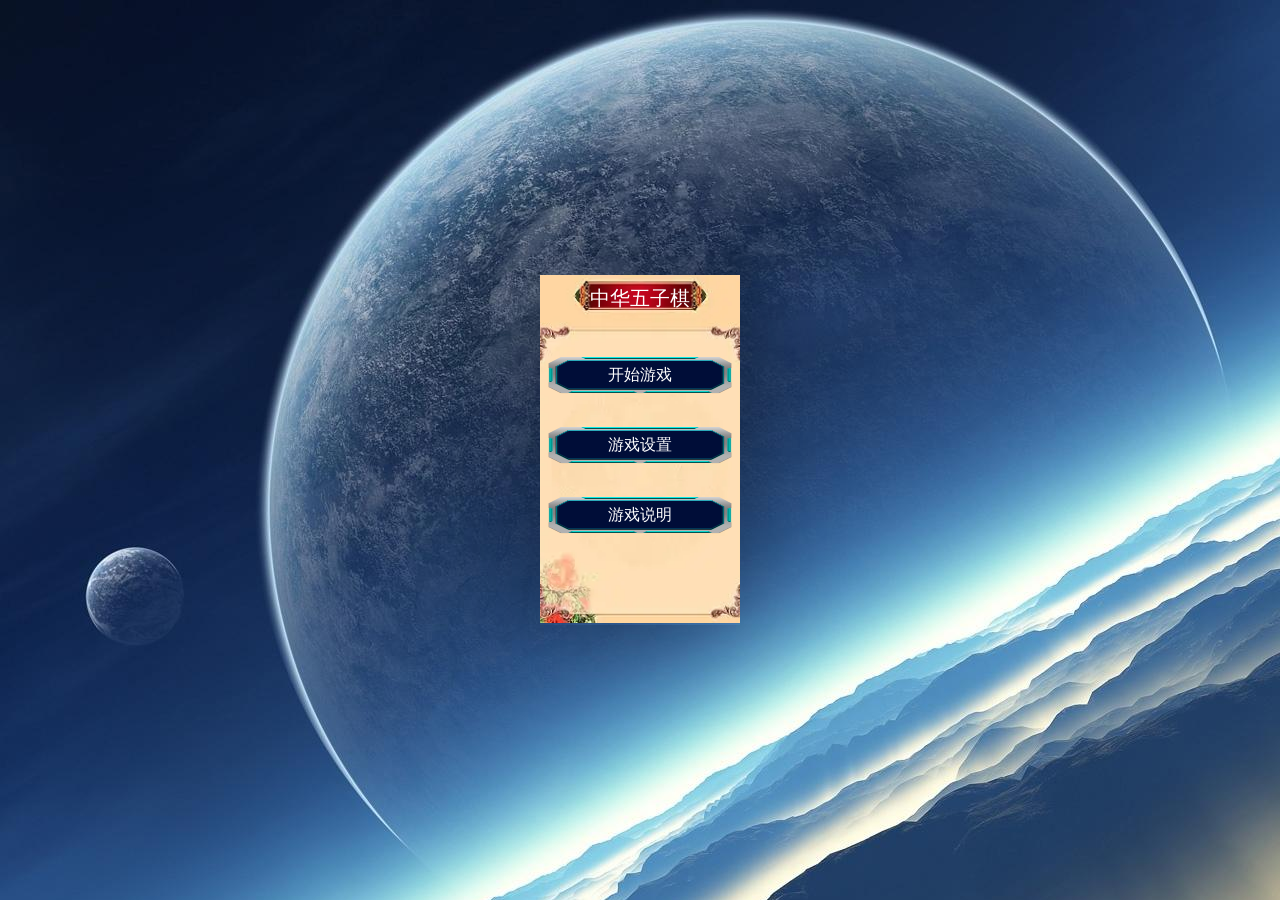
<file: index.html>
<!DOCTYPE html>
<html lang="en">

<head>
    <meta charset="UTF-8">
    <meta http-equiv="X-UA-Compatible" content="IE=edge">
    <meta name="viewport" content="width=device-width, initial-scale=1.0">
    <!-- css -->
    <link rel="stylesheet" href="css/reset.css">
    <link rel="stylesheet" href="css/game.css">
    <link rel="stylesheet" href="css/game-media.css">
    <link rel="stylesheet" href="font/fonts/iconfont.css">
    <link rel="icon" href="img/boardIcon/icon01.webp">
    <!-- js -->
    <script src="js/menu.js"></script>
    <script src="js/game.js"></script>
    <script src="js/size.js"></script>
    <!-- 自定义工具库 -->
    <script src="js/Free.js"></script>
    <title>欢乐五子棋</title>
    <style type="text/css">
        body {
            /* 取消文本被选中 */
            -moz-user-select: none;
            /*火狐*/
            -webkit-user-select: none;
            /*webkit浏览器*/
            -ms-user-select: none;
            /*IE10*/
            -khtml-user-select: none;
            /*早期浏览器*/
            user-select: none;
        }
    </style>
</head>

<body>
    <!-- 游戏区域 -->
    <div class="game-container hidden">
        <!-- 构建画布 -->
        <canvas class="chess" width="600" height="600">
            <span>对不起你的浏览器不支持该游戏，请更换浏览器运行。</span>
        </canvas>
        <!-- 游戏功能键 -->
        <div class="chess-menu">
            <button class="retractBtn">悔棋</button>
            <button class="unretractBtn">撤销悔棋</button>
            <button class="restartBtn">重新开始</button>
            <button class="menuBtn">返回主菜单</button>
        </div>
        <!-- 构建游戏数据展示 -->
        <div class="game-data">
            <ul>
                <!-- 玩家数据面板 -->
                <li class="player">
                    <!-- 头像 -->
                    <img src="img/player/皮卡丘.jpg" alt="">
                    <div class="playData">
                        <p>玩家</p>
                        <p class="playerStep">
                            已走步数：<span>0步</span>
                        </p>
                        <p class="playerScore">
                            得分情况：<span>0分</span>
                        </p>
                        <p class="playerWin">
                            获胜次数：<span>0次</span>
                        </p>
                    </div>
                </li>
                <!-- 人机数据面板 -->
                <li class="machine">
                    <!-- 头像 -->
                    <img src="img/boardIcon/icon01.webp" alt="">
                    <div class="machineData">
                        <p>人机</p>
                        <p class="computerStep">
                            已走步数：<span>0步</span>
                        </p>
                        <p class="computerScore">
                            得分情况：<span>0分</span>
                        </p>
                        <p class="computerWin">
                            获胜次数：<span>0次</span>
                        </p>
                    </div>
                </li>
            </ul>
        </div>
    </div>
    <!-- 游戏菜单 -->
    <div class="menuWrap">
        <div class="title">
            <p>中华五子棋</p>
        </div>
        <ul class="menu">
            <li class="playGame">开始游戏</li>
            <li class="setGame">游戏设置</li>
            <li class="gameGuide">游戏说明</li>
        </ul>
    </div>
    <!-- 弹窗 -->
    <div class="popWrapper hidden">
        <!-- 游戏设置弹窗 -->
        <div class="setPop displays">
            <h1>声音设置</h1>
            <i class="iconfont">&#xe605;</i>
            <button class="openBtn">开启音乐</button>
            <button class="closeBtn">关闭音乐</button>
            <button class="setBtn">X</button>
        </div>
        <!-- 游戏说明弹窗 -->
        <div class="guidePop displays">
            <p>&copy;作者：☆往事随風☆</p>
            <p>
                <a href="https://github.com/wk-cloud/gobang">github源码链接</a>
            </p>
            <p>
                <a href="https://blog.csdn.net/m0_47214030?spm=1010.2135.3001.5343">CSDN博客链接</a>
            </p>
            <button class="guideBtn">X</button>
        </div>
    </div>
</body>

</html>
</file>
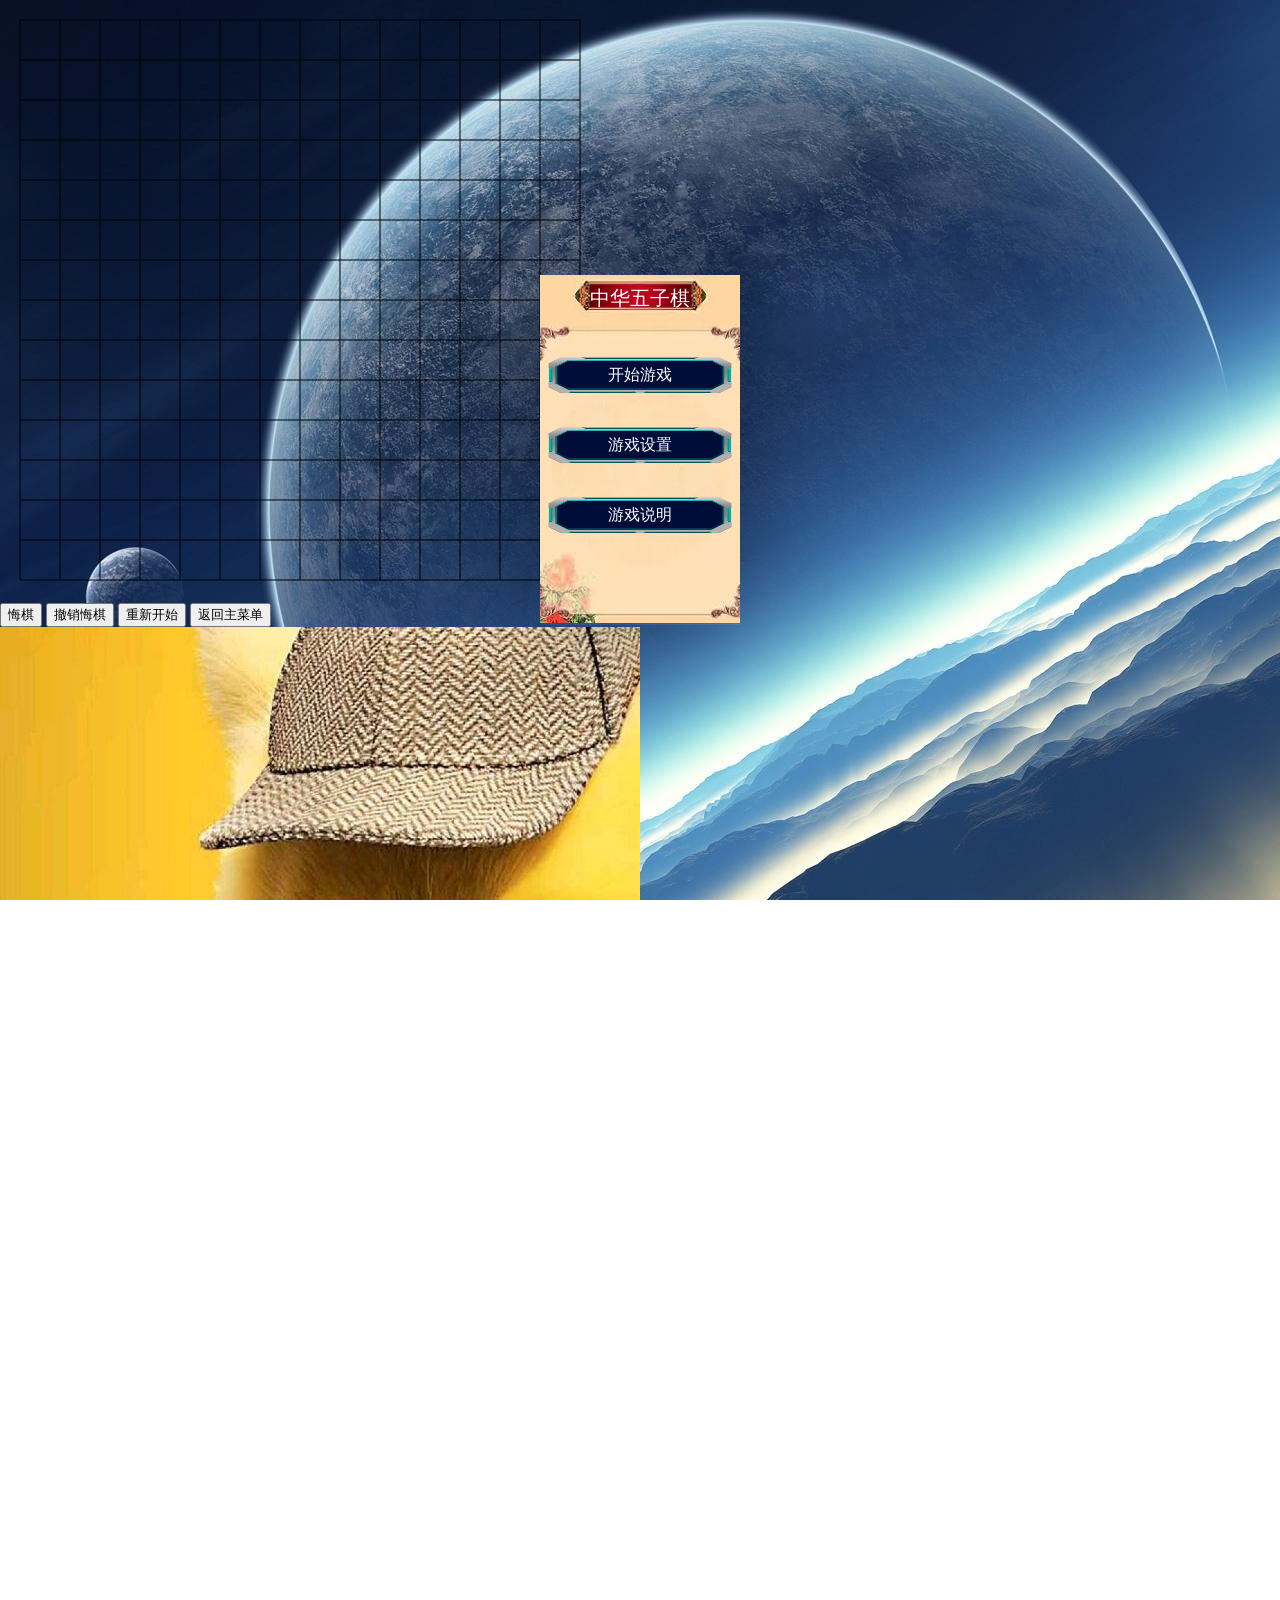
<file: gobang.html>
<!DOCTYPE html>
<html lang="en">

<head>
    <meta charset="UTF-8">
    <meta http-equiv="X-UA-Compatible" content="IE=edge">
    <meta name="viewport" content="width=device-width, initial-scale=1.0">
    <!-- css -->
    <link rel="stylesheet" href="css/reset.css">
    <link rel="stylesheet" href="css/game.css">
    <link rel="stylesheet" href="font/fonts/iconfont.css">
    <link rel="icon" href="img/boardIcon/icon01.webp">
    <!-- js -->
    <script src="js/menu.js"></script>
    <script src="js/game.js"></script>
    <!-- 自定义工具库 -->
    <script src="js/Free.js"></script>
    <title>欢乐五子棋</title>
    <style type="text/css">
        body {
            /* 取消文本被选中 */
            -moz-user-select: none;
            /*火狐*/
            -webkit-user-select: none;
            /*webkit浏览器*/
            -ms-user-select: none;
            /*IE10*/
            -khtml-user-select: none;
            /*早期浏览器*/
            user-select: none;
        }
    </style>
</head>

<body>
    <!-- 游戏区域 -->
    <div class="wrapper displays">
        <!-- 构建画布 -->
        <canvas class="chess" width="600" height="600">
            <span>对不起你的浏览器不支持该游戏，请更换浏览器运行。</span>
        </canvas>
        <!-- 游戏功能键 -->
        <div class="chessMenu">
            <button class="retractBtn">悔棋</button>
            <button class="unretractBtn">撤销悔棋</button>
            <button class="restartBtn">重新开始</button>
            <button class="menuBtn">返回主菜单</button>
        </div>
        <!-- 构建游戏数据展示 -->
        <div class="gameData">
            <ul>
                <!-- 玩家数据面板 -->
                <li class="player">
                    <!-- 头像 -->
                    <img src="img/player/皮卡丘.jpg" alt="">
                    <div class="playData">
                        <p>玩家</p>
                        <p class="playerStep">
                            已走步数：<span>0步</span>
                        </p>
                        <p class="playerScore">
                            得分情况：<span>0分</span>
                        </p>
                        <p class="playerWin">
                            获胜次数：<span>0次</span>
                        </p>
                    </div>
                </li>
                <!-- 人机数据面板 -->
                <li class="machine">
                    <!-- 头像 -->
                    <img src="img/boardIcon/icon01.webp" alt="">
                    <div class="machineData">
                        <p>人机</p>
                        <p class="computerStep">
                            已走步数：<span>0步</span>
                        </p>
                        <p class="computerScore">
                            得分情况：<span>0分</span>
                        </p>
                        <p class="computerWin">
                            获胜次数：<span>0次</span>
                        </p>
                    </div>
                </li>
            </ul>
        </div>
    </div>
    <!-- 游戏菜单 -->
    <div class="menuWrap">
        <div class="title">
            <p>中华五子棋</p>
        </div>
        <ul class="menu">
            <li class="playGame">开始游戏</li>
            <li class="setGame">游戏设置</li>
            <li class="gameGuide">游戏说明</li>
        </ul>
    </div>
    <!-- 弹窗 -->
    <div class="popWrapper displays">
        <!-- 游戏设置弹窗 -->
        <div class="setPop displays">
            <h1>声音设置</h1>
            <i class="iconfont">&#xe605;</i>
            <button class="openBtn">开启音乐</button>
            <button class="closeBtn">关闭音乐</button>
            <button class="setBtn">X</button>
        </div>
        <!-- 游戏说明弹窗 -->
        <div class="guidePop displays">
            <p>&copy;作者：☆往事随風☆</p>
            <p>
                <a href="https://github.com/china-521/gobang">github源码链接</a>
            </p>
            <p>
                <a href="https://blog.csdn.net/m0_47214030?spm=1010.2135.3001.5343">CSDN博客链接</a>
            </p>
            <button class="guideBtn">X</button>
        </div>
    </div>
</body>

</html>
</file>
<file: css/game.css>
html,
body {
  height: 100%;
  overflow: hidden;
  background: url(../img/background/宇宙.jfif) no-repeat;
}
.hidden {
  display: none;
}
.game-container {
  width: 1000px;
  height: 600px;
  margin: 5% auto;
  box-shadow: 0 0 10px rgba(0, 0, 0, 0.3);
}
.game-container .chess {
  cursor: pointer;
  float: left;
  background-color: #d2ae8c;
}
.game-container .chess-menu {
  width: 200px;
  margin-top: 20%;
  flex-flow: column wrap;
  float: left;
}
.game-container .chess-menu button {
  width: 200px;
  height: 50px;
  cursor: pointer;
  color: #fff;
  border: none;
  background: url(../img/btnIcon/menuBtn.png) no-repeat 0;
  background-size: 200px 100px;
}
.game-container .game-data {
  width: 200px;
  height: 560px;
  float: left;
}
.game-container .game-data img {
  width: 60px;
  height: 60px;
  border-radius: 50%;
}
.game-container .game-data ul {
  width: 100%;
  height: 100%;
}
.game-container .game-data li {
  width: 100%;
  height: 50%;
  color: #fff;
  padding-top: 20px;
  display: flex;
}
.game-container .game-data .player {
  background: url(../img/menuIcon/menu03.jfif) no-repeat -52px -50px;
}
.game-container .game-data .playData,
.game-container .game-data .machineData {
  margin-left: 10px;
  line-height: 26px;
}
.game-container .game-data .machine {
  background: url(../img/menuIcon/menu03.jfif) no-repeat -52px -50px;
}
.menuWrap {
  width: 200px;
  height: 350px;
  position: absolute;
  transform: translateX(-50%) translateY(-50%);
  left: 50%;
  top: 50%;
  background: url(../img/menuIcon/menuBack.webp) no-repeat -11px -2px;
  background-size: 220px 350px;
  box-shadow: 1px 1px 100px rgba(0, 0, 0, 0.3);
}
.menuWrap .title {
  width: 100%;
  height: 45px;
  text-align: center;
}
.menuWrap .title p {
  margin-top: 10px;
  font: 20px "楷体";
  color: #fff;
}
.menuWrap .menu {
  width: 100%;
  height: 305px;
  cursor: pointer;
  display: flex;
  flex-flow: column wrap;
  text-align: center;
}
.menuWrap .menu li {
  height: 50px;
  line-height: 50px;
  color: #fff;
  margin-top: 20px;
  background: url(../img/btnIcon/menuBtn.png) no-repeat 0 -25px;
  background-size: 200px 100px;
}
.popWrapper {
  position: relative;
  background-color: #b8b8b799;
}
.popWrapper .setPop {
  width: 200px;
  height: 200px;
  position: absolute;
  left: 0;
  right: 0;
  top: 0;
  bottom: 0;
  margin: auto;
  color: #000;
  text-align: center;
  font: 16px "宋体" "微软雅黑" "楷体";
  background-color: #fff;
  box-shadow: 1px 1px 10px rgba(198, 198, 198, 0.5);
}
.popWrapper .setPop h1 {
  position: absolute;
  top: 19px;
  left: 65px;
  font: bold 16px "楷体";
}
.popWrapper .setPop i {
  width: 40px;
  height: 40px;
  font-size: 20px;
  position: absolute;
  top: 80px;
  left: 42%;
  cursor: pointer;
}
.popWrapper .setPop .show {
  width: 30px;
  height: 30px;
  text-align: center;
  line-height: 30px;
  position: absolute;
  right: 10px;
  top: 35px;
}
.popWrapper .setPop .setBtn,
.popWrapper .setPop .openBtn,
.popWrapper .setPop .closeBtn {
  cursor: pointer;
  background-image: linear-gradient(to right, pink, skyblue);
  position: absolute;
  line-height: 2px;
}
.popWrapper .setPop .setBtn {
  width: 30px;
  height: 30px;
  right: 0;
  background-image: none;
  border: none;
  background-color: #fff;
}
.popWrapper .setPop .setBtn:hover {
  background-color: red;
  color: #fff;
}
.popWrapper .setPop .openBtn {
  width: 70px;
  height: 30px;
  bottom: 60px;
  left: 20px;
}
.popWrapper .setPop .closeBtn {
  width: 70px;
  height: 30px;
  bottom: 60px;
  left: 110px;
}
.popWrapper .setPop .sound_wrapper {
  width: 180px;
  height: 25px;
  cursor: pointer;
  position: absolute;
  top: 75px;
  left: 20px;
}
.popWrapper .setPop .sound_wrapper .progress {
  width: 160px;
  height: 6px;
  position: relative;
  top: 10px;
  background-color: #adada6;
}
.popWrapper .setPop .sound_wrapper .progress .sound_inner {
  width: 10px;
  height: 10px;
  position: absolute;
  top: -2px;
  border-radius: 2px;
  background-color: #f50303;
}
.popWrapper .setPop .sound_wrapper .deep {
  height: 6px;
  position: absolute;
  background-color: #0289f7;
}
.popWrapper .guidePop {
  width: 200px;
  height: 200px;
  position: absolute;
  left: 0;
  right: 0;
  top: 0;
  bottom: 0;
  margin: auto;
  color: #000;
  text-align: center;
  font: 16px "宋体" "微软雅黑" "楷体";
  background-color: #fff;
  box-shadow: 1px 1px 10px rgba(198, 198, 198, 0.5);
}
.popWrapper .guidePop .guideBtn {
  width: 30px;
  height: 30px;
  cursor: pointer;
  background-color: #fff;
  border: none;
  position: absolute;
  top: 0;
  right: 0;
  line-height: 2px;
}
.popWrapper .guidePop .guideBtn:hover {
  background-color: red;
  color: #fff;
}
.popWrapper .guidePop p {
  margin: 40px 0 0 0;
}
.popWrapper .guidePop a {
  text-decoration: none;
}
.popWrapper .guidePop a:hover {
  color: skyblue;
  text-decoration: underline;
}
</file>
<file: css/game-media.css>
@media (max-width: 1020px) {
  body {
    overflow: auto;
  }
  .game-container {
    width: 60%;
    background-color: orange;
    margin: 0 auto;
  }
  .game-container .chess {
    margin: 0 auto;
  }
  .game-container .game-data,
  .game-container .chess-menu {
    width: 100%;
    float: none;
  }
  .game-container .chess-menu {
    display: flex;
    flex-flow: row wrap;
    background: Red;
  }
  .game-container .chess-menu button {
    display: block;
  }
  .game-container .game-data ul {
    width: 100%;
    height: fit-content;
    padding-bottom: 2rem;
    background: url(../img/menuIcon/menu03.jfif);
    display: flex;
  }
  .game-container .game-data ul li {
    width: 50%;
    flex-grow: 1;
  }
  .game-container .game-data .machine,
  .game-container .game-data .player {
    background: none;
  }
}
</file>
<file: font/fonts/iconfont.css>
@font-face {
  font-family: "iconfont"; /* Project id 2732484 */
  src: url('iconfont.woff2?t=1628740834460') format('woff2'),
       url('iconfont.woff?t=1628740834460') format('woff'),
       url('iconfont.ttf?t=1628740834460') format('truetype');
}

.iconfont {
  font-family: "iconfont" !important;
  font-size: 16px;
  font-style: normal;
  -webkit-font-smoothing: antialiased;
  -moz-osx-font-smoothing: grayscale;
}

.icon-quanping:before {
  content: "\e73d";
}

.icon-xiaoping:before {
  content: "\e67d";
}

.icon-quanping1:before {
  content: "\e755";
}

.icon-quanping2:before {
  content: "\e7ab";
}

.icon-shipinbofangqixilietubiao-:before {
  content: "\e601";
}

.icon-shipinbofangqixilietubiao-1:before {
  content: "\e602";
}

.icon-shipinbofangqixilietubiao-2:before {
  content: "\e603";
}

.icon-shipinbofangqixilietubiao-3:before {
  content: "\e604";
}

.icon-shipinbofangqixilietubiao-4:before {
  content: "\e605";
}

.icon-shipinbofangqixilietubiao-5:before {
  content: "\e606";
}

.icon-shipinbofangqixilietubiao-6:before {
  content: "\e607";
}

.icon-shipinbofangqixilietubiao-7:before {
  content: "\e608";
}

.icon-shipinbofangqixilietubiao-8:before {
  content: "\e609";
}

.icon-shipinbofangqixilietubiao-9:before {
  content: "\e60a";
}

.icon-shipinbofangqixilietubiao-10:before {
  content: "\e60b";
}
</file>
